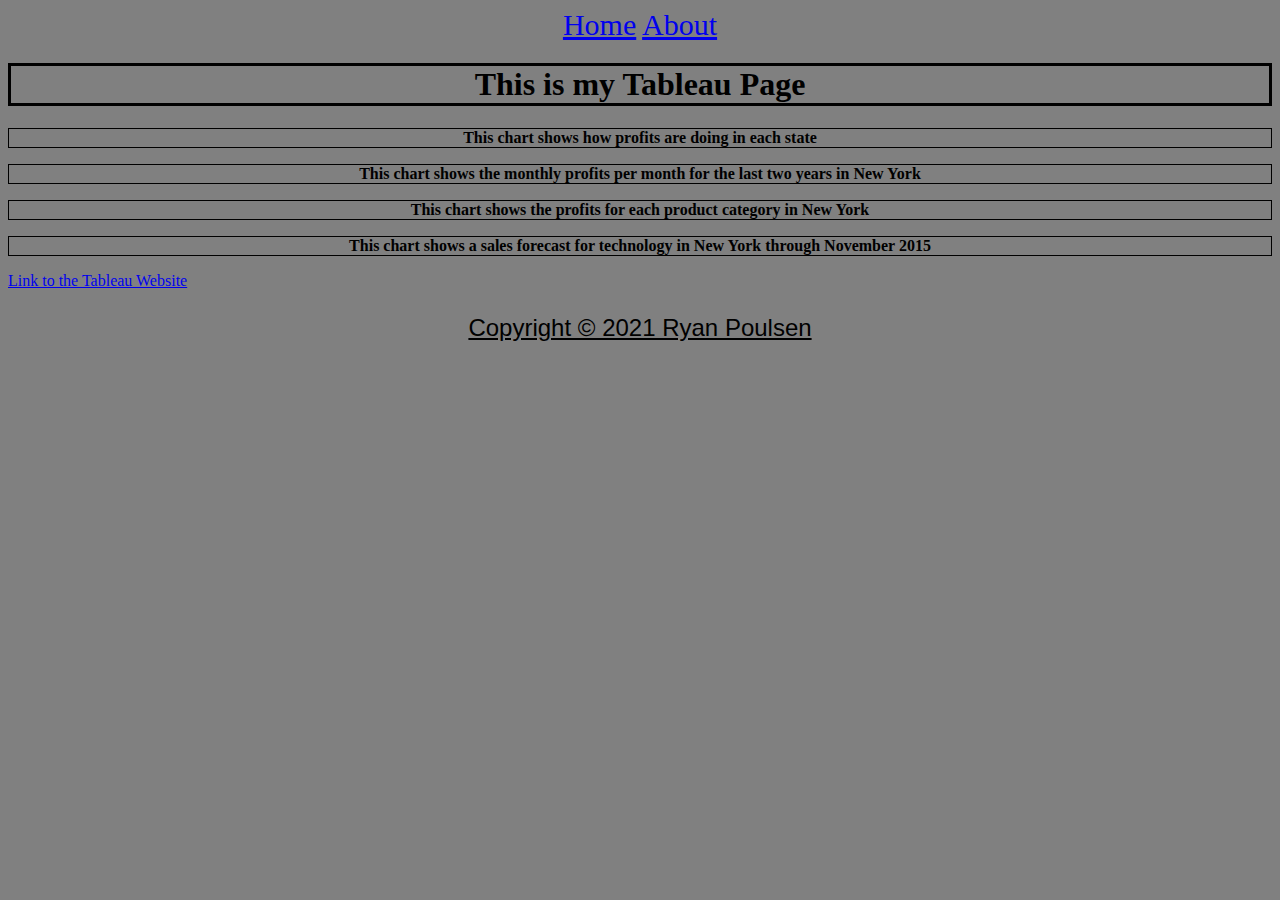
<file: html/tableau.html>
<!DOCTYPE html>
<!-- Ryan Poulsen 11/8/21-->
<html lang="en">

    <head>

        <title>Ryan's Tableau Page</title>

        <meta charset="utf-8"/>

        <link href="../styles/bootstyles.css" rel="stylesheet">

    </head>

 

    <body class='body'>
        
        <nav class='nav'>
            <style>
                nav{
                    text-align: center;
                }
            </style>
            <div class='tabhead'>
                <a href="../index.html">Home</a>
                <a href="about.html">About</a>
            </div>
        </nav>
        <main>
            <div class='maindiv'>
                <style>
                    maindiv{
                        text-align: center;
                    }
                </style>
                <h1 class='tabtitle'>This is my Tableau Page</h1>

        
                <div class='tableauPlaceholder' id='viz1638986526194' style='position: relative'><noscript><a href='#'><img alt='Sheet 1 ' src='https:&#47;&#47;public.tableau.com&#47;static&#47;images&#47;R8&#47;R879Q6RN7&#47;1_rss.png' style='border: none' /></a></noscript><object class='tableauViz'  style='display:none;'><param name='host_url' value='https%3A%2F%2Fpublic.tableau.com%2F' /> <param name='embed_code_version' value='3' /> <param name='path' value='shared&#47;R879Q6RN7' /> <param name='toolbar' value='yes' /><param name='static_image' value='https:&#47;&#47;public.tableau.com&#47;static&#47;images&#47;R8&#47;R879Q6RN7&#47;1.png' /> <param name='animate_transition' value='yes' /><param name='display_static_image' value='yes' /><param name='display_spinner' value='yes' /><param name='display_overlay' value='yes' /><param name='display_count' value='yes' /><param name='language' value='en-US' /><param name='filter' value='publish=yes' /></object></div>                <script type='text/javascript'>                    var divElement = document.getElementById('viz1638986526194');                    var vizElement = divElement.getElementsByTagName('object')[0];                    vizElement.style.width='100%';vizElement.style.height=(divElement.offsetWidth*0.75)+'px';                    var scriptElement = document.createElement('script');                    scriptElement.src = 'https://public.tableau.com/javascripts/api/viz_v1.js';                    vizElement.parentNode.insertBefore(scriptElement, vizElement);                </script>
                <p class='tabcom'>This chart shows how profits are doing in each state</p>

                <div class='tableauPlaceholder' id='viz1638987242289' style='position: relative'><noscript><a href='#'><img alt='Sheet 2 ' src='https:&#47;&#47;public.tableau.com&#47;static&#47;images&#47;Bo&#47;Book2_16389872338080&#47;Sheet2&#47;1_rss.png' style='border: none' /></a></noscript><object class='tableauViz'  style='display:none;'><param name='host_url' value='https%3A%2F%2Fpublic.tableau.com%2F' /> <param name='embed_code_version' value='3' /> <param name='site_root' value='' /><param name='name' value='Book2_16389872338080&#47;Sheet2' /><param name='tabs' value='no' /><param name='toolbar' value='yes' /><param name='static_image' value='https:&#47;&#47;public.tableau.com&#47;static&#47;images&#47;Bo&#47;Book2_16389872338080&#47;Sheet2&#47;1.png' /> <param name='animate_transition' value='yes' /><param name='display_static_image' value='yes' /><param name='display_spinner' value='yes' /><param name='display_overlay' value='yes' /><param name='display_count' value='yes' /><param name='language' value='en-US' /><param name='filter' value='publish=yes' /></object></div>                <script type='text/javascript'>                    var divElement = document.getElementById('viz1638987242289');                    var vizElement = divElement.getElementsByTagName('object')[0];                    vizElement.style.width='100%';vizElement.style.height=(divElement.offsetWidth*0.75)+'px';                    var scriptElement = document.createElement('script');                    scriptElement.src = 'https://public.tableau.com/javascripts/api/viz_v1.js';                    vizElement.parentNode.insertBefore(scriptElement, vizElement);                </script>
                <p class='tabcom'>This chart shows the monthly profits per month for the last two years in New York</p>

                <div class='tableauPlaceholder' id='viz1638987361514' style='position: relative'><noscript><a href='#'><img alt='Sheet 3 ' src='https:&#47;&#47;public.tableau.com&#47;static&#47;images&#47;Bo&#47;Book3_16389873527740&#47;Sheet3&#47;1_rss.png' style='border: none' /></a></noscript><object class='tableauViz'  style='display:none;'><param name='host_url' value='https%3A%2F%2Fpublic.tableau.com%2F' /> <param name='embed_code_version' value='3' /> <param name='site_root' value='' /><param name='name' value='Book3_16389873527740&#47;Sheet3' /><param name='tabs' value='no' /><param name='toolbar' value='yes' /><param name='static_image' value='https:&#47;&#47;public.tableau.com&#47;static&#47;images&#47;Bo&#47;Book3_16389873527740&#47;Sheet3&#47;1.png' /> <param name='animate_transition' value='yes' /><param name='display_static_image' value='yes' /><param name='display_spinner' value='yes' /><param name='display_overlay' value='yes' /><param name='display_count' value='yes' /><param name='language' value='en-US' /><param name='filter' value='publish=yes' /></object></div>                <script type='text/javascript'>                    var divElement = document.getElementById('viz1638987361514');                    var vizElement = divElement.getElementsByTagName('object')[0];                    vizElement.style.width='100%';vizElement.style.height=(divElement.offsetWidth*0.75)+'px';                    var scriptElement = document.createElement('script');                    scriptElement.src = 'https://public.tableau.com/javascripts/api/viz_v1.js';                    vizElement.parentNode.insertBefore(scriptElement, vizElement);                </script>
                <p class='tabcom'>This chart shows the profits for each product category in New York</p>

                <div class='tableauPlaceholder' id='viz1638987454540' style='position: relative'><noscript><a href='#'><img alt='Sheet 5 ' src='https:&#47;&#47;public.tableau.com&#47;static&#47;images&#47;Bo&#47;Book4_16389874470340&#47;Sheet5&#47;1_rss.png' style='border: none' /></a></noscript><object class='tableauViz'  style='display:none;'><param name='host_url' value='https%3A%2F%2Fpublic.tableau.com%2F' /> <param name='embed_code_version' value='3' /> <param name='site_root' value='' /><param name='name' value='Book4_16389874470340&#47;Sheet5' /><param name='tabs' value='no' /><param name='toolbar' value='yes' /><param name='static_image' value='https:&#47;&#47;public.tableau.com&#47;static&#47;images&#47;Bo&#47;Book4_16389874470340&#47;Sheet5&#47;1.png' /> <param name='animate_transition' value='yes' /><param name='display_static_image' value='yes' /><param name='display_spinner' value='yes' /><param name='display_overlay' value='yes' /><param name='display_count' value='yes' /><param name='language' value='en-US' /><param name='filter' value='publish=yes' /></object></div>                <script type='text/javascript'>                    var divElement = document.getElementById('viz1638987454540');                    var vizElement = divElement.getElementsByTagName('object')[0];                    vizElement.style.width='100%';vizElement.style.height=(divElement.offsetWidth*0.75)+'px';                    var scriptElement = document.createElement('script');                    scriptElement.src = 'https://public.tableau.com/javascripts/api/viz_v1.js';                    vizElement.parentNode.insertBefore(scriptElement, vizElement);                </script>
                <p class='tabcom'>This chart shows a sales forecast for technology in New York through November 2015</p>
            </div>
        </main>


    <footer>
        <div class='footdiv'>
            <a class='tablink' href="https://www.tableau.com/" target="_blank"> Link to the Tableau Website
               
            </a>
            <p class='tabfoot'> Copyright © 2021 Ryan Poulsen
            
            </p>
            <style>
                footdiv{
                    text-align: center;
                }
            </style>
        </div>
        



    </footer>
    </body>

</html>
</file>
<file: styles/bootstyles.css>
.tabhead{
    font-family: cursive;
    font-size: 30px;
    color: blue;
}

.tabfoot{
    font-family: Verdana, Geneva, Tahoma, sans-serif;
    text-decoration: underline;
    text-align: center;
    font-size: x-large;
}

.tabtitle{
    border: black 3px solid;
    font-family: fantasy;
    text-align: center;
}

.tabcom{
    font-family: 'Times New Roman', Times, serif;
    color: black;
    font-weight: bold;
    text-align: center;
    border: black 1px solid
}
.body{
    background-color: grey;
}
.tablink{
    text-align: left;
}
</file>
